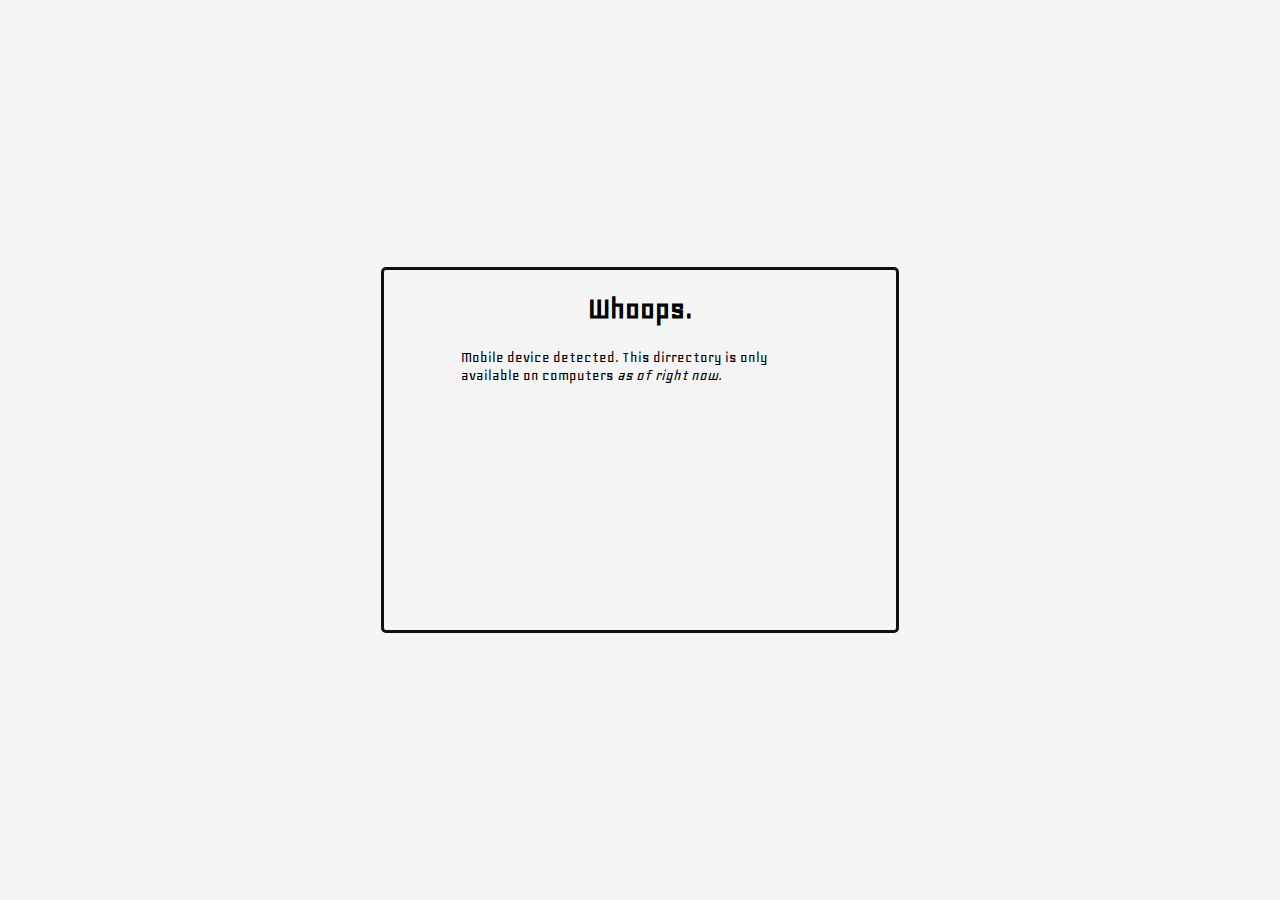
<file: mobile.html>
<!DOCTYPE html>
<html lang="en">
<head>
    <meta charset="UTF-8">
    <meta name="viewport" content="width=device-width, initial-scale=1.0">
    <title>Whoops</title>
    <link rel="stylesheet" href="mobile.css">
</head>
<body onload="LoadMobileVersion()">
    <div class="Warning">
        <h1>Whoops.</h1>
        <p>Mobile device detected. This dirrectory is only available on computers <i>as of right now.</i></p>
    </div>
    <script src="weapons.js"></script>
</body>
</html>
</file>
<file: mobile.css>
@font-face {
    font-family: Geo;
    src: url(Fonts/Geo-Regular.ttf);
}

body, html
{
    padding: 0;
}

body
{
    background-color: whitesmoke;
}


.Warning
{
    position: absolute;
    top: 50%;
    left: 50%;
    transform: translate(-50%, -50%);

    width: 40%;
    height: 40%;

    border: #101010 3px solid;
    border-radius: 5px;

    font-family: Geo;
}

.Warning h1
{
    text-align: center;
}

.Warning p
{
    margin: 0 15%;
}
</file>
